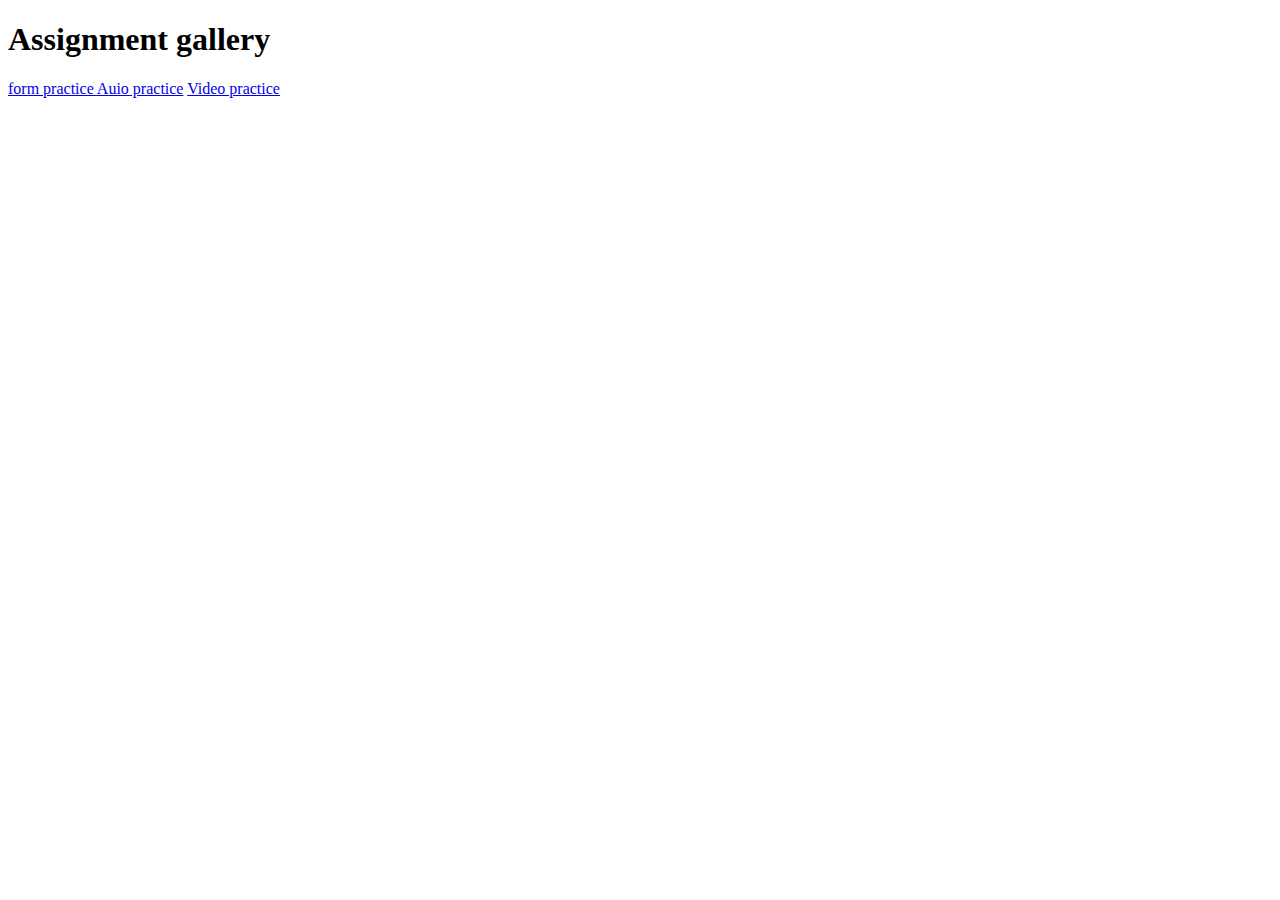
<file: index.html>
<!DOCTYPE HTML>

<html>

<head>
  <title>Gallery</title>
</head>

<body>
<h1> Assignment gallery</h1>
<a href="form practice.html"> form practice </a>
<a href="audio.html"> Auio practice<a/a>
<a href="video.html"> Video practice</a>
</body>

</html>
</file>
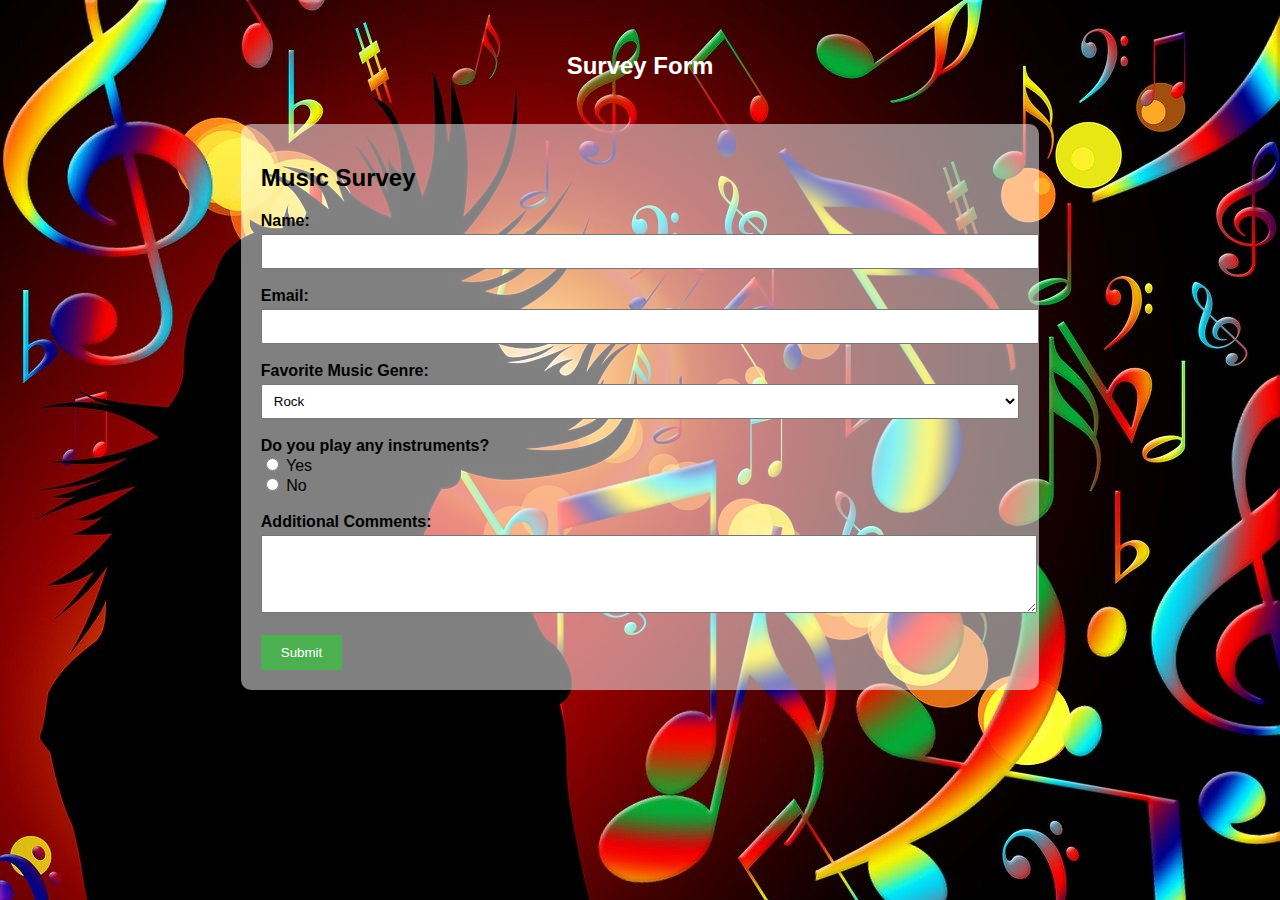
<file: survey.html>
<!DOCTYPE HTML>


<head>

    <title>Music Survey</title>
<link rel="stylesheet" type="text/css" href="survey.css">
</head>
<body>

    <div class="header">
        <p>Survey Form</p>
    </div>

    <div class="container">
        <form>
            <h2>Music Survey</h2>

            <label class="special" for="name">Name:</label><br>
            <input type="text" id="name" name="name"><br><br>

            <label class="special" for="email">Email:</label><br>
            <input type="email" id="email" name="email"><br><br>

            <label class="special" for="genre">Favorite Music Genre:</label><br>
            <select id="genre" name="genre">
                <option value="rock">Rock</option>
                <option value="pop">Pop</option>
                <option value="hiphop">Hip Hop</option>
                <option value="jazz">Jazz</option>
                <option value="classical">Classical</option>
            </select><br><br>

            <label class="special">Do you play any instruments?</label><br>
            <input type="radio" id="yes" name="instruments" value="yes">
            <label for="yes">Yes</label><br>
            <input type="radio" id="no" name="instruments" value="no">
            <label for="no">No</label><br><br>

            <label class="special" for="comments">Additional Comments:</label><br>
            <textarea id="comments" name="comments" rows="4" cols="40"></textarea><br><br>

            <input type="submit" value="Submit">
        </form>
    </div>

</body>
</html>
</file>
<file: survey.css>
/* Background image */
body {
    background-image: url('dance.jpg');
    background-size: cover;
    background-repeat: no-repeat;
    background-attachment: fixed;
    font-family: Arial, sans-serif;
}

/* Header styling */
.header {
    text-align: center;
    font-size: 24px;
    padding: 20px;
    font-weight: bold;
    color: white;
}

/* Container styling with white RGBA background */
.container {
    width: 60%;
    margin: auto;
    background-color: rgba(255, 255, 255, 0.5);
    padding: 20px;
    border-radius: 10px;
}

/* Special class for labels and legends */
.special {
    font-weight: bold;
    font-size: 16px;
}

/* Form elements styling */
input[type="text"],
input[type="email"],
select,
textarea {
    width: 100%;
    padding: 8px;
    margin-top: 4px;
}

input[type="submit"] {
    background-color: #4CAF50;
    color: white;
    padding: 10px 20px;
    border: none;
    cursor: pointer;
}

input[type="submit"]:hover {
    background-color: #45a049;
}
</file>
